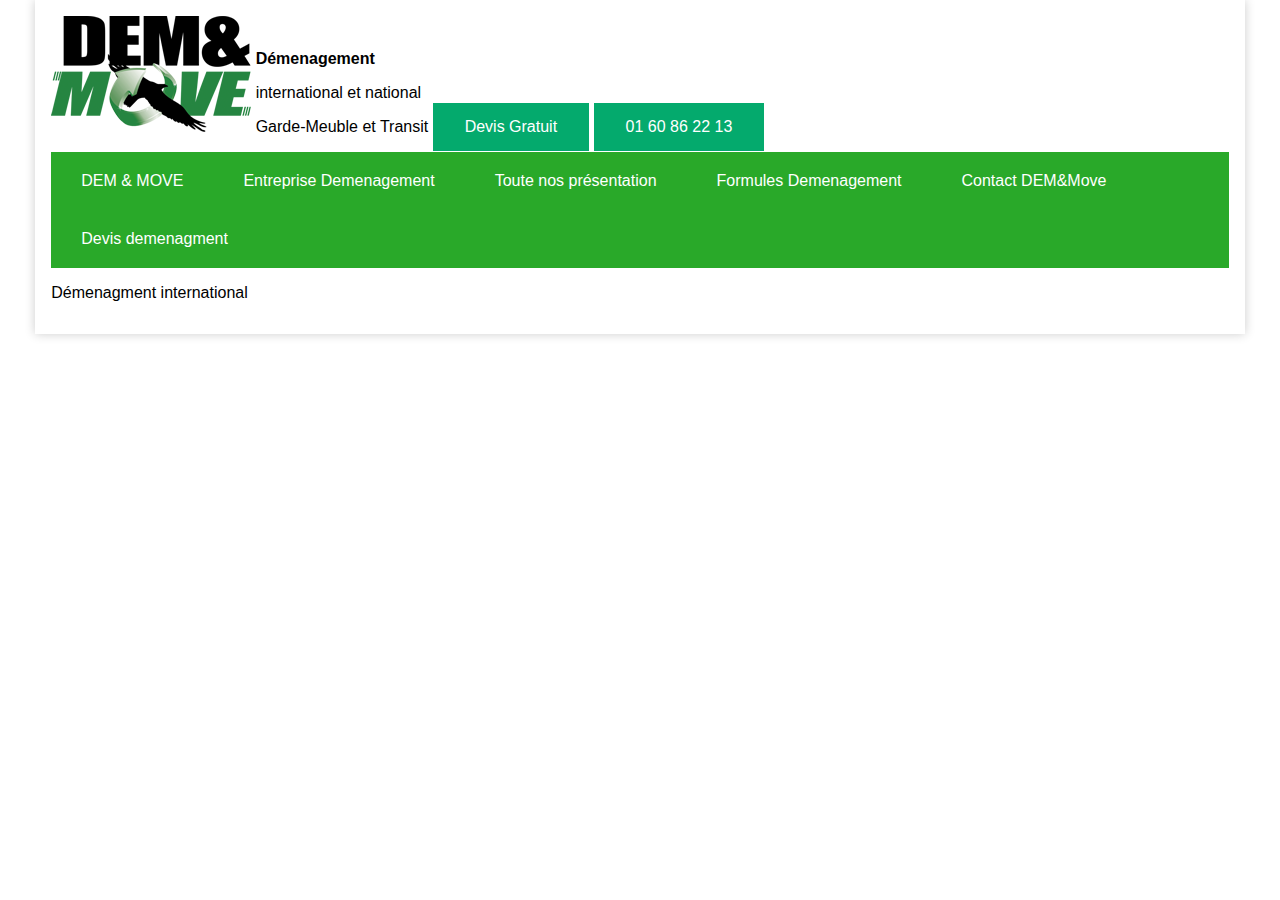
<file: Bhinternet.html>
<!DOCTYPE html>
<html>
<head>

	<meta charset="utf-8">
	<meta name="viewport" content="width=device-width, initial-scale=1">
	<link rel="stylesheet" type="text/css" href="BHInternet.css">
	<title> DEM & MOVE</title>
</head>
<header>
	<div class="d1"> 
	<img src="demmove-logo-200.png"> 

	</div>
	<div class="d2">
		<b><p>Démenagement</p></b>
		<p>international et national</p>
		<p>Garde-Meuble et Transit</p>
	</div>
	<div class="d3">
		<button> Devis Gratuit</button>
		<button>01 60 86 22 13</button>
	</div>

</header>
<body>
	<nav>
		<label for="menu-mobile" class="menu-mobile">Menu</label>
		<input type="checkbox" id="menu-mobile" role="button">
		<ul>
			<li><a href="#">DEM & MOVE</a>
				<ul class="submenu">
				</ul>
			</li>
			<li><a href="#">Entreprise Demenagement</a>
				<ul class="submenu">
				</ul>
			</li>
			<li><a href="#">Toute nos présentation</a></li>
			
			<li><a href="#">Formules Demenagement</a></li>
			
			<li><a href="#">Contact DEM&Move</a>
				<ul class="submenu">

				</ul>
			</li>
				<li><a href="#">Devis demenagment</a>
				<ul class="submenu">

				</ul>
			</li>
		</ul>

	</nav>


	<p> Démenagment international</p>
		
</body>

<footer>


</footer>


</html>
</file>
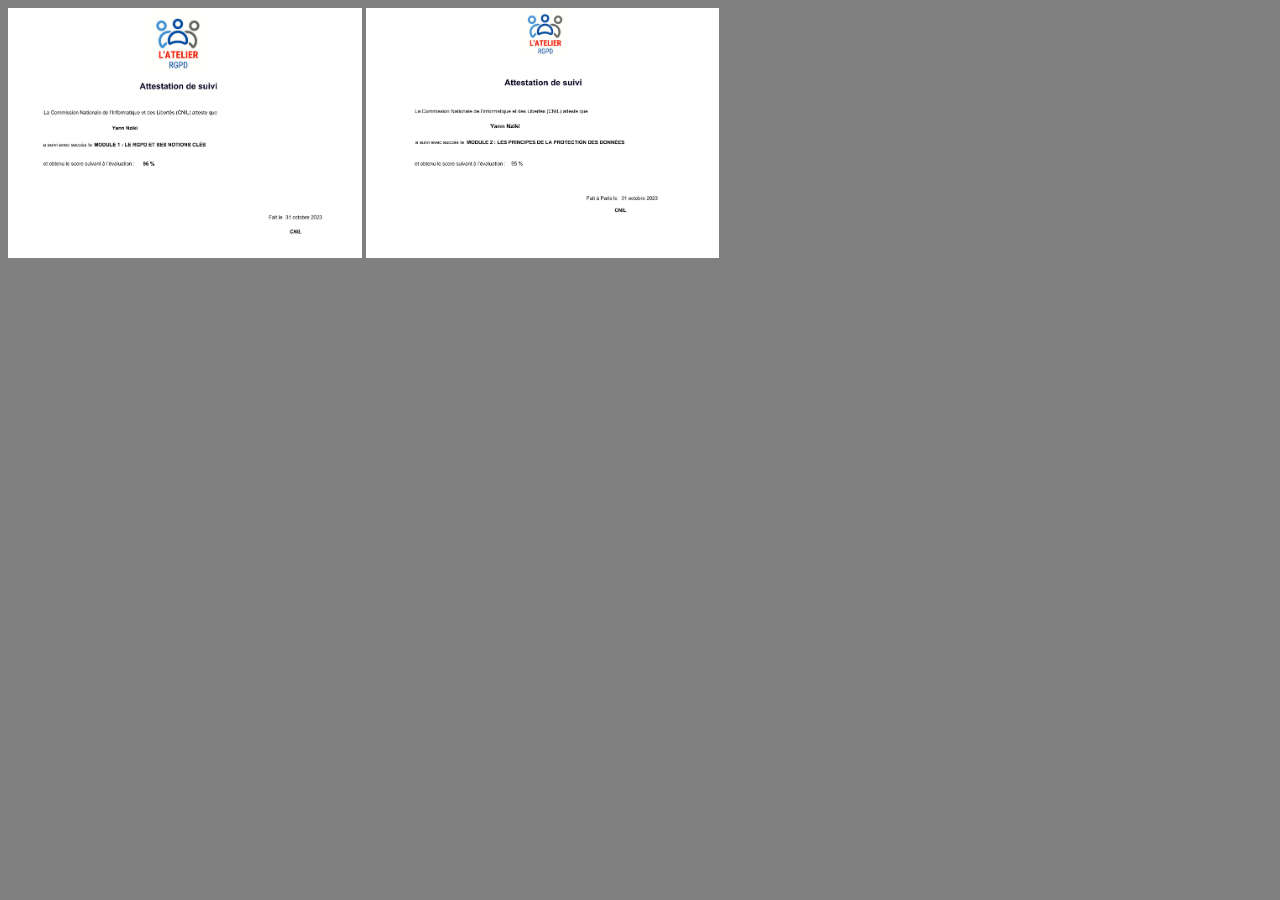
<file: certification.html>
<!DOCTYPE html>
<html>
<head>
	<meta charset="utf-8">
	<meta name="viewport" content="width=device-width, initial-scale=1">
	<title>Certification</title>
	
	<link rel="stylesheet" type="text/css" href="stylecertification.css">
</head>
<body>
	<img src="module1.jpg" style= "widt: 250px ; height:250px" alt="photo">
	<img src="module2.jpg" style= "widt: 250px ; height:250px" alt="photo">
</body>
</html>
</file>
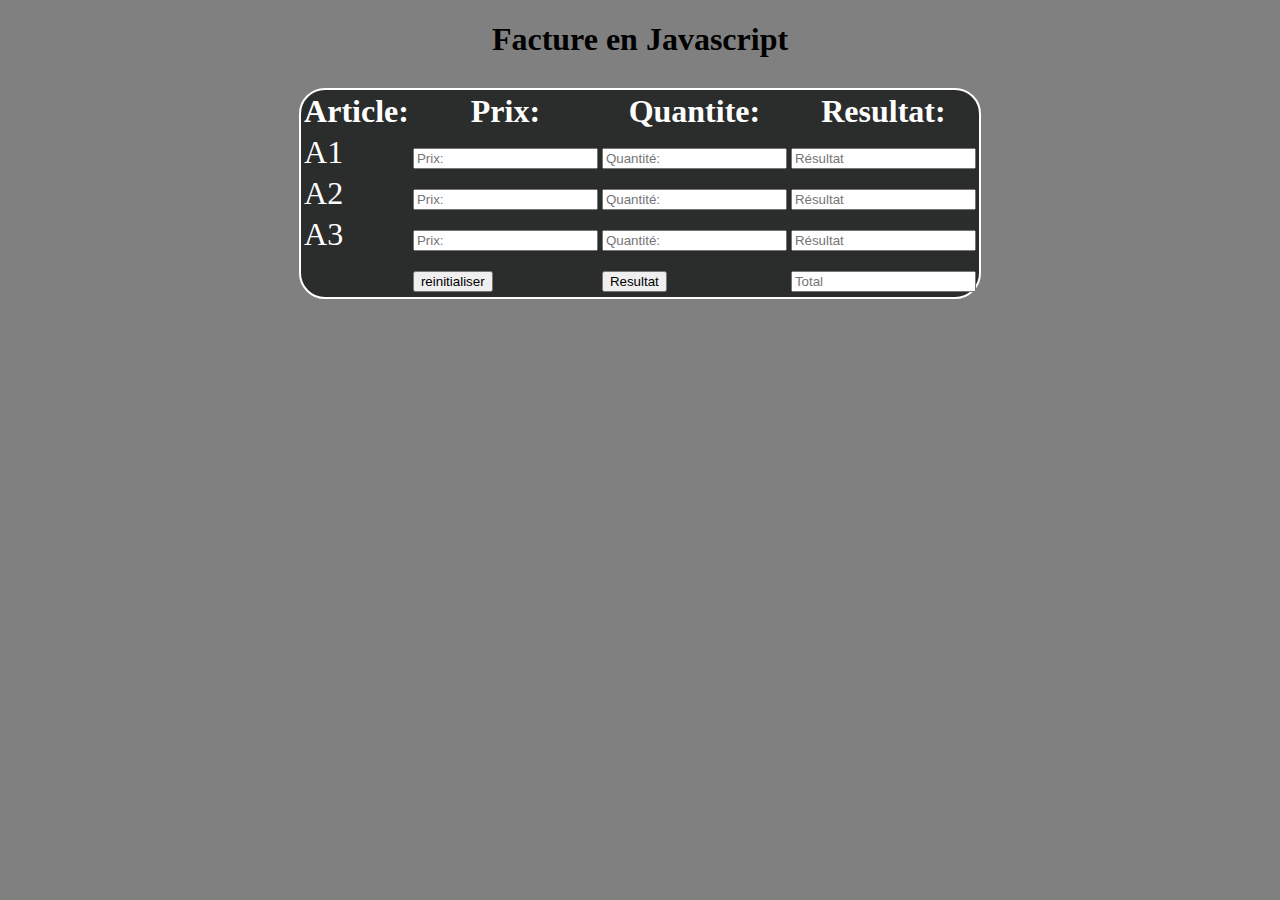
<file: facture.html>
<!DOCTYPE html>
<html lang="en">
    <head>
        <meta charset="UTF-8">
        <script src="facture.js"></script>
        <link rel="stylesheet" type="text/css" href="facture.css">
    </head>
    <body>
        <center>
            <h1>Facture en Javascript</h1>
            <table>
                <tr>
                    <th>Article:</th>
                    <th>Prix:</th>
                    <th>Quantite:</th>
                    <th>Resultat:</th>
                </tr>

                <tr>
                    <td>A1</td>
                    <td><input class="t" placeholder="Prix:" type="number" name="t1" id="t1"></td>
                    <td><input class="t" placeholder="Quantité:" type="number" name="t2" id="t2"></td>
                    <td><input class="t" placeholder="Résultat" type="number" name="t3" id="t3"></td>
               </tr>
              
                <tr>
                    <td>A2</td>
                    <td><input class="t" placeholder="Prix:" type="number" name="t4" id="t4"></td>
                    <td><input class="t" placeholder="Quantité:" type="number" name="t5" id="t5"></td>
                    <td><input class="t" placeholder="Résultat" type="number" name="t6" id="t6"></td>   
                </tr>

                <tr>
                    <td>A3</td>
                    <td><input class="t" placeholder="Prix:" type="number" name="t7" id="t7"></td>
                    <td><input class="t" placeholder="Quantité:" type="number" name="t8" id="t8"></td>
                    <td><input class="t" placeholder="Résultat" type="number" name="t9" id="t9"></td>   
                </tr>

                <tr>
                    <td></td>
                    <td><button onclick="reinitialiser()">reinitialiser</button></td>
                    <td><button onclick="resultat()">Resultat</button></td>
                    <td><input class="t" placeholder="Total" type="number" name="t10" id="t10"></td>  
                </tr>
            </table>
        </center>
    </body>


</html>
</file>
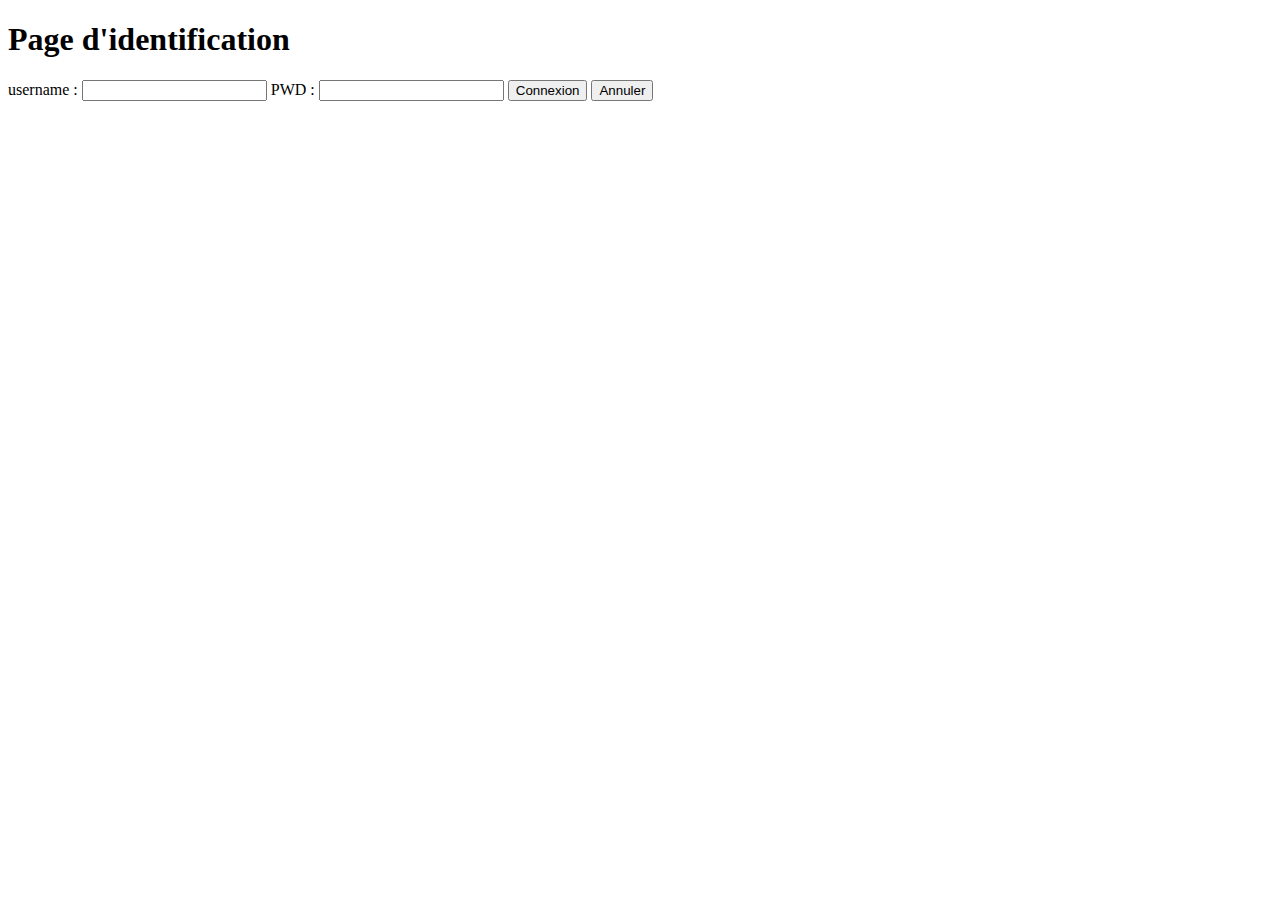
<file: id.html>
<!DOCTYPE html>
<html lang="en">
    <head>
        <meta charset="UTF-8">
        
    </head>
    <body>


        
            <h1>Page d'identification</h1>
            <div>
            username : <input type="text" name="t1" id="t1">
            PWD :  <input  type="passeword" name="t2" id="t2">
            <button onclick="connexion2()">Connexion</button>
            <button>Annuler</button>
            </div>

           
        <script>
            function connextion2(){
                var username = document.getElementById('t1').value;
                var passeword = document.getElementById('t2').value;
                if (username == "admin" && passeword == "admin") {}
                    else {
                        window.location.href = "ligne.html"
                    }
                
            }
        </script>
    </body>


</html>
</file>
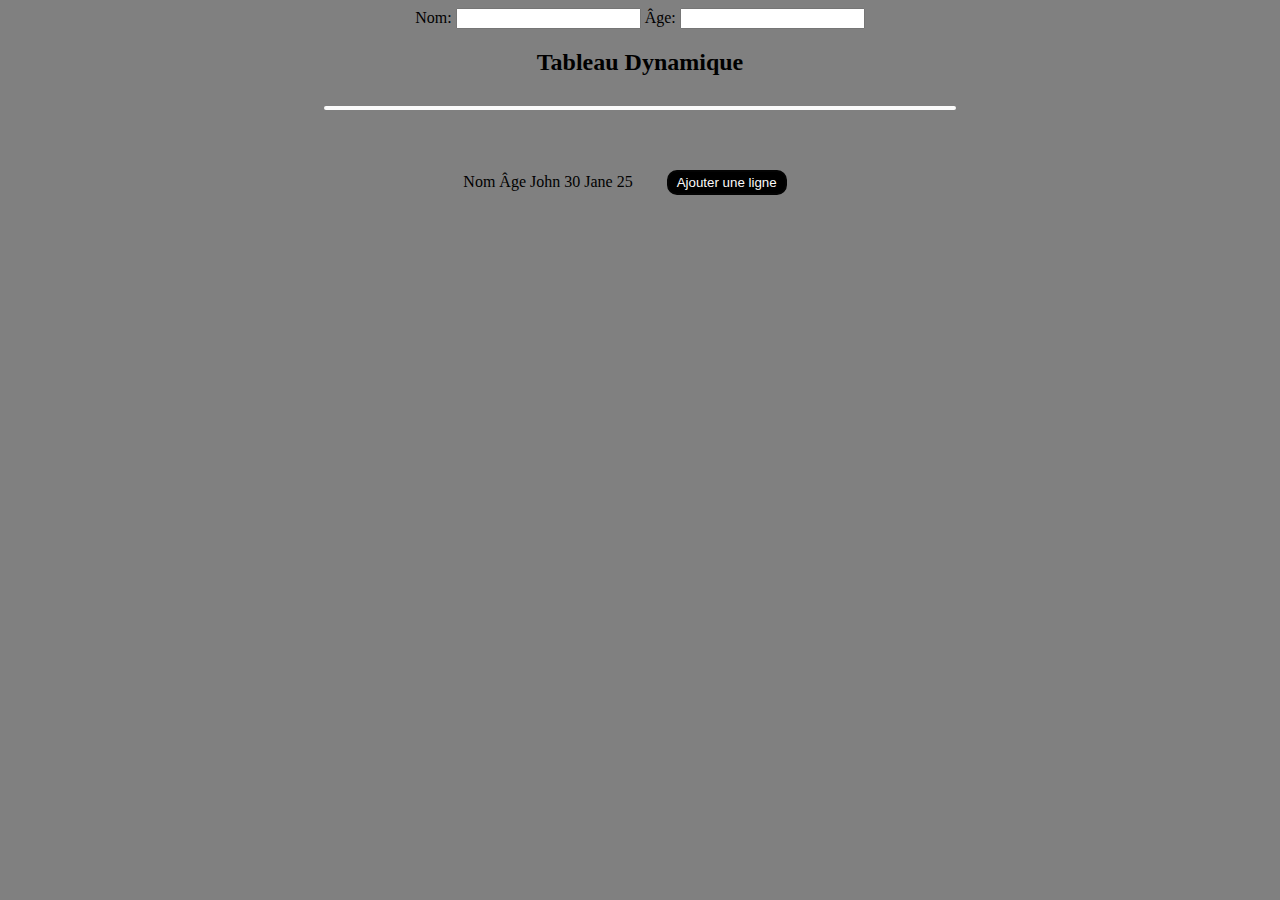
<file: ligne.html>
<!DOCTYPE html>
<html lang="en">
    <head>
        <link rel="stylesheet" type="text/css" href="ligne.css">
    </head>
    <body>
    <center>
        Nom: <input type="text" name="t1" id="t1">
        Âge: <input type="text" name="t2" id="t2">
        <h2>Tableau Dynamique</h2>
        <table id="myTable" bgcolor="white" border="2px solid" width="50%"></table>
        
            <tr>
                <td>Nom</td>
                <td>Âge</td>
            </tr>
            <tr>
                <td>John</td>
                <td>30</td>
            </tr>
            <tr>
                <td>Jane</td>
                <td>25</td>
            </tr>
        </table>

        <button onclick="ajouterLigne()">Ajouter une ligne</button>
           </center>
        <script>
            function ajouterLigne(){
                var a= document.getElementById("t1").value;
                var b= document.getElementById("t2").value;
                if (a=="" || b=="")
                    alert("un ou 2 champs vide");
                else if (( Number(b)<10) || (Number (b)>20))
                    {alert("l'age n'est pas valide");}
                else
                {
                    var table = document.getElementById("myTable");
                    var newRow = table.insertRow(-1);
                    var cell1 = newRow.insertCell(0);
                    var cell2 = newRow.insertCell(1);
                    cell1.innerHTML = document.getElementById("t1").value;
                    cell2.innerHTML = document.getElementById("t2").value;
                }
                
                
            }
            
        </script>
 
    </body>
</html>
</file>
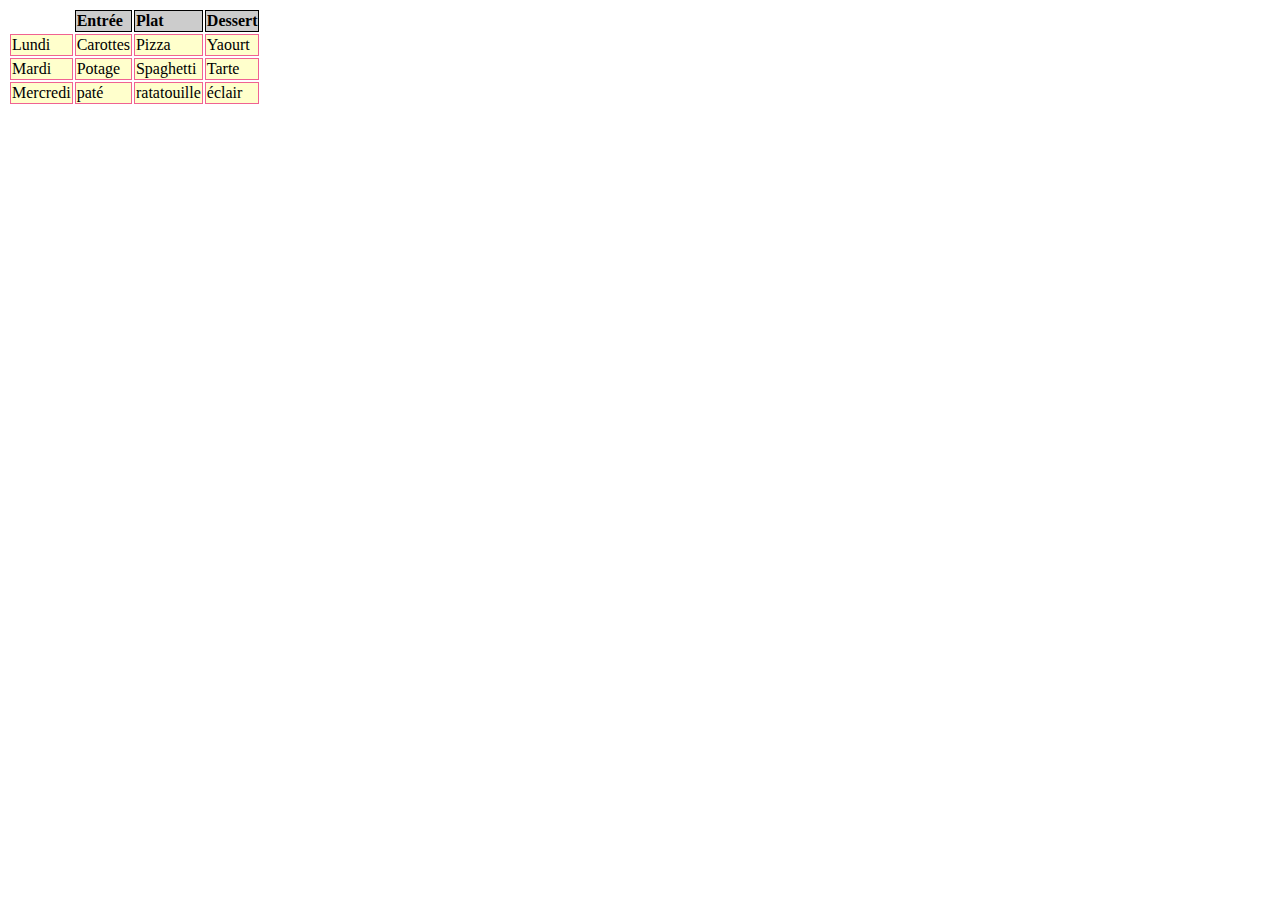
<file: menu.html>
<!DOCTYPE html>
<html lang="en">
    <head>
        <meta charset="UTF-8">
        <title></title>
        <style type="text/css">
            td.n1{
                background-color: #CCCCCC;
                border: 1px solid #000000;
                font-weight: bold; 
            }
            td.n2{
                border: 1px solid #F06292;
            }
            tr.n{
                background-color: #FFFFCC;
            }
        </style>

    </head>
    <body>
    <table>
        <tr>
            <td></td>
            <td class="n1">Entrée</td>
            <td class="n1">Plat</td>
            <td class="n1">Dessert</td>
        </tr>
        <tr class="n" onMouseOver="this.style.backgroundColor='#FF9999'" OnMouseOut="this.style.backgroundColor='#FFFFCC'">
        <td class="n2">Lundi</td>
        <td class="n2">Carottes</td>
        <td class="n2">Pizza</td>
        <td class="n2">Yaourt</td>
        </tr>
        <tr class="n" onMouseOver="this.style.backgroundColor='#FF9999'" OnMouseOut="this.style.backgroundColor='#FFFFCC'">
        <td class="n2">Mardi</td>
        <td class="n2">Potage</td>
        <td class="n2">Spaghetti</td>
        <td class="n2">Tarte</td>
        </tr>
        <tr class="n" onMouseover="this.style.backgroundColor='#FF9999'" OnMouseOut="this.style.backgroundColor='#FFFFCC'">
        <td class="n2">Mercredi</td>
        <td class="n2">paté</td>
        <td class="n2">ratatouille</td>
        <td class="n2">éclair</td>
        </tr>
    </table>
    </body>
    </html>
</file>
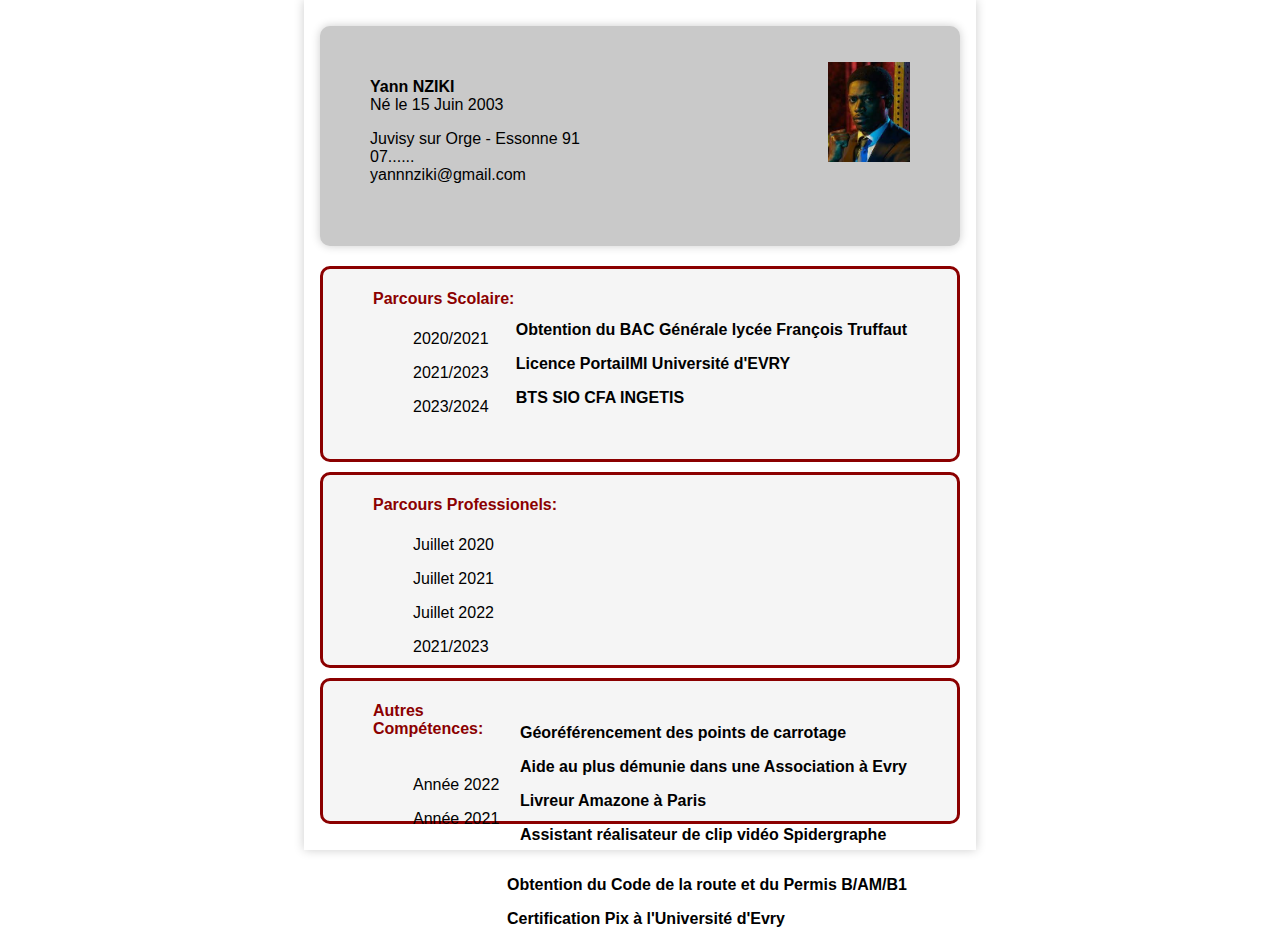
<file: mission2.html>
<!DOCTYPE html>
<html>
<head>
	<meta charset="utf-8">
	<meta name="viewport" content="width=device-width, initial-scale=1">
	<title>Réalisation d'un CV en HTML et CSS </title>
	<link rel="stylesheet" type="text/css" href="stylecv.css">
</head>
<body>
		<header>
		<div class="i2"><br/><br/>
			<img src="imagecv.jpg" style= "widt: 100px ; height:100px" alt="photo"></div>

		<div classe="i1"><br/><br/>
			<p><strong>Yann NZIKI</strong><br/>Né le 15 Juin 2003</p>
			<p>Juvisy sur Orge - Essonne 91<br/>
			07......<br/>yannnziki@gmail.com</p>
		</div>				
	</header>

<section>
		<div class="d1"><h4>Parcours Scolaire:</h4>
			  	<ol>2020/2021</ol>
				<ol>2021/2023</ol>
				<ol>2023/2024</ol>
		</div>
		<div class="i3"><br/><br/>
				<strong><p>Obtention du BAC Générale lycée François Truffaut<br/><p>Licence PortailMI Université d'EVRY<br/><p>BTS SIO CFA INGETIS</br></strong>
			</div>
	</section>
			
	<section>
		<div class="d1"><h4>Parcours Professionels:</h4>
			<ol>Juillet 2020</ol>
			<ol>Juillet 2021</ol>
			<ol>Juillet 2022</ol>
			<ol>2021/2023</ol>
		</div>
		<div class="i3"><br/><br/>
			<strong><p>Géoréférencement des points de carrotage <br/><p>Aide au plus démunie dans une Association à Evry<br/><p>Livreur Amazone à Paris</br><p>Assistant réalisateur de clip vidéo Spidergraphe</p></strong>		
			</div>
	</section>

	<section class="t1"><h4>Autres Compétences:</h4>
		<div class="d1">
			<ol>Année 2022</ol>
			<ol>Année 2021</ol>
		</div>
		<div class="i4">
			<strong><p>Obtention du Code de la route et du Permis B/AM/B1<br/>
			<p>Certification Pix à l'Université d'Evry<br/></p></strong>
		</div>
	</section>

</body>
</html>
</file>
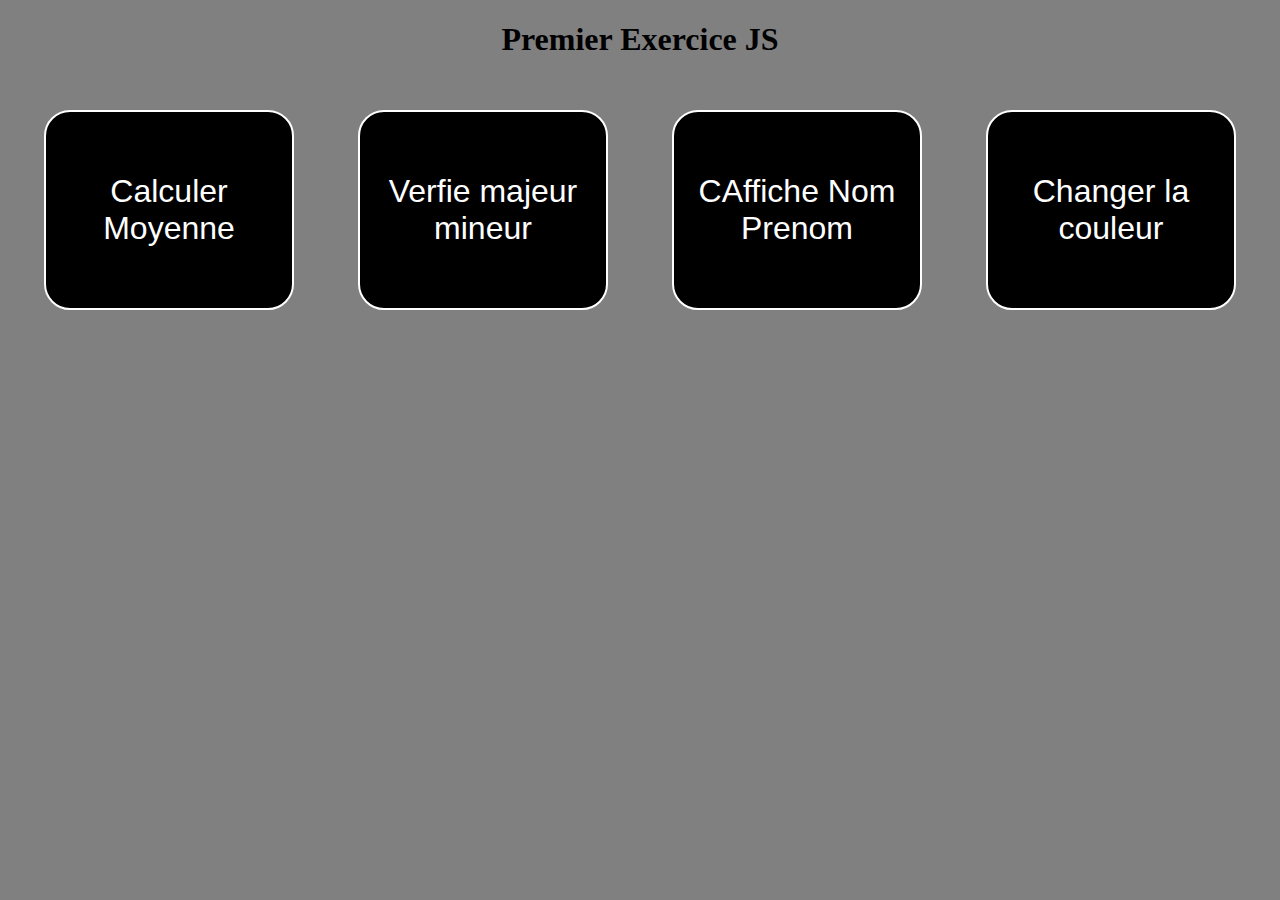
<file: tp6.html>
<!DOCTYPE html>
<html lang="en">
    <head>

        <script src="tp6.js"></script>
        <link rel="stylesheet" type="text/css" href="tp6.css">
    </head>
    <body>


        <center>
            <h1>Premier Exercice JS</h1>
            <button onclick="calcul_moyenne()">Calculer Moyenne</button>
            <button onclick="test_age()">Verfie majeur mineur</button>
            <button onclick="simple_affichage()">CAffiche Nom Prenom</button>
            <button onclick="test_couleur()">Changer la couleur</button>
        </center>
    </body>


</html>
</file>
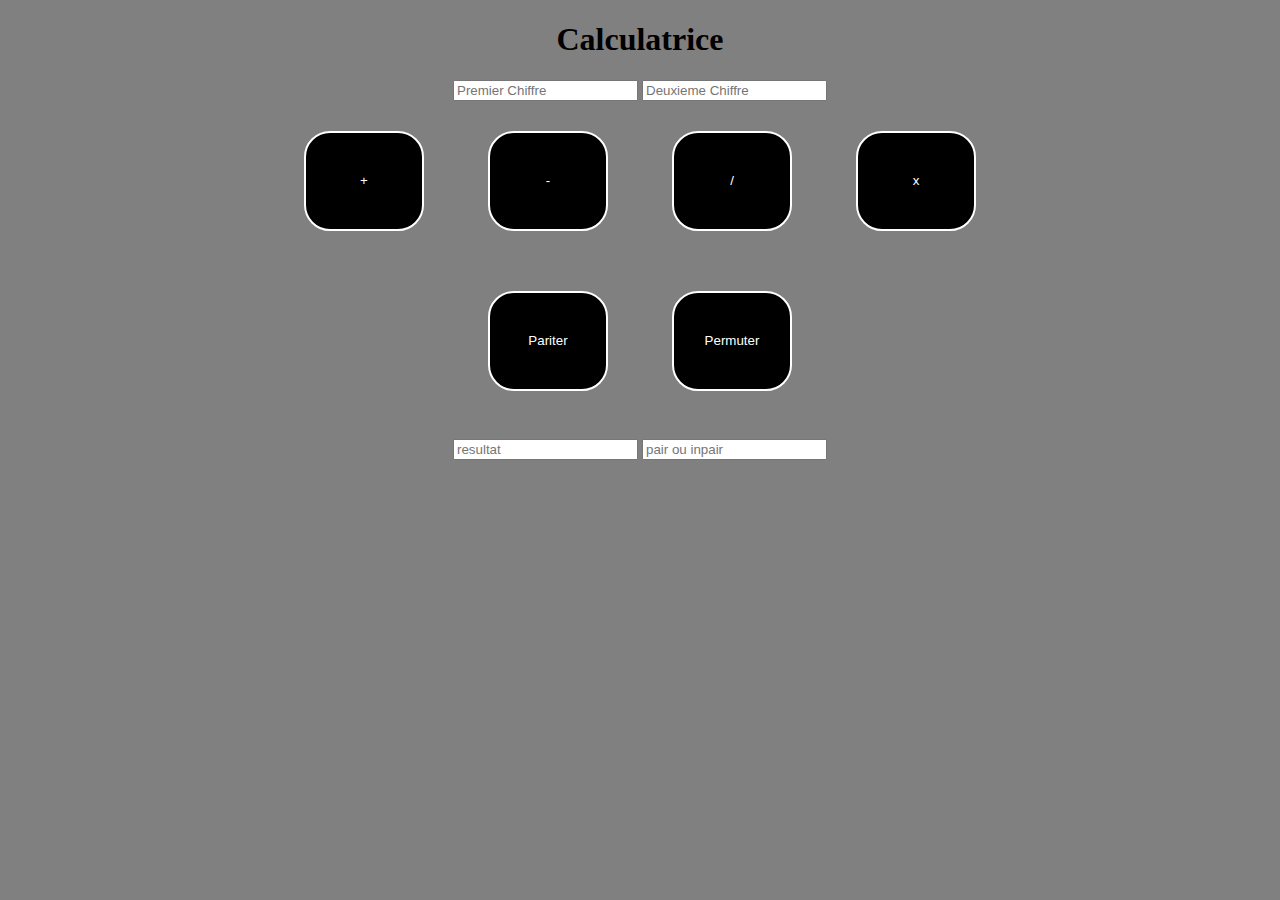
<file: tp7.html>
<!DOCTYPE html>
<html lang="en">
    <head>
        <meta charset="UTF-8">
        <script src="tp7.js"></script>
        <link rel="stylesheet" type="text/css" href="tp7.css">
    </head>
    <body>


        <center>
            <h1>Calculatrice</h1>
            <div>
                <input class="t" placeholder="Premier Chiffre" type="number" name="t1" id="t1">
                <input class="t" placeholder="Deuxieme Chiffre" type="number" name="t2" id="t2">
            </div>
            <div>
              <button onclick="addition()">+</button>
              <button onclick="soustraction()">-</button>
              <button onclick="division()">/</button>
              <button onclick="multiplication()">x</button>
              
            </div>
              
            <div>
              <button onclick="parite()">Pariter</button>
              <button onclick="permuter()">Permuter</button>
            </div>

            <div>
                <BR>
                    <input type ="number" placeholder="resultat" name="t3" id="t3">
                    <input type ="number" placeholder="pair ou inpair" name="t4" id="t4">
            </div>
        </center>
    </body>


</html>
</file>
<file: BHInternet.css>
body{
	font-family: Verdana, Calibri, sans-serif;
	margin: 0px;
	padding: 0px;
}

nav > ul{
	margin: 0px;
	padding: 0px;
}

nav li{
	list-style-type: none;
}

nav > ul > li{
	float: left;
}

.submenu{
	display: none;
}

nav input[type=checkbox]{
	display: none;
}

.menu-mobile{
	display: none;
}

nav{
	width: 100%;
	background-color: #049a04d9;
}

nav > ul > li{
	float: left;
	position: relative;
}

nav > ul::after{
	content: "";
	display: table;
	clear: both;
}

nav a{
	display: inline-block;
	text-decoration: none;
}

nav > ul > li > a{
	padding: 20px 30px;
	color: #FFF;
}

nav li:hover .submenu{
	display: inline-block;
	position: absolute;
	top: 100%;
	left: 0px;
	padding: 0px;
	z-index: 100000;
}

.submenu li{
	border-bottom:1px solid #CCC;
}

button{
    background-color: #04AA6D; /* Green */
    border: none;
    color: white;
    padding: 15px 32px;
    text-align: center;
    text-decoration: none;
    display: inline-block;
    font-size: 16px;
}


body{
	width: 92%;
	margin: 0 auto;
	box-shadow: 0 0 10px rgba(0,0,0,0.2);
	padding: 1em;
	font-family: Arial,sans-serif;
	border-color: white ;
	
}




div{
    display: inline-block;

}

.d3 button{
    margin-right: auto;
}
</file>
<file: stylecertification.css>
a{
	border-radius:50px;
	float:right;
}

body{
	background: grey;
}
</file>
<file: facture.css>
body{
    background-color: grey;

}

table{
    width: 200px;
    height: 150px;
    background-color: rgb(43, 44, 44);
    border: 2px solid white;
    border-radius: 26px;
    color: white;
    font-size: 2em;
    margin: 30px;
    transition: 0.2s;

}

button:hover {
    background-color: white;
    border: 2px solid black;
    color: black;
    transition: 150ms;
}
</file>
<file: ligne.css>
body{
    background-color: grey;

}

button {
    width: 120px;
    height: 25px;
    background-color: black;
    border: 2px solid rgb(4, 4, 4);
    border-radius: 10px;
    color: rgb(251, 249, 249);
    font-size: 1,5em;
    margin: 30px;
    transition: 0.2s;

}

table {
    background-color: rgb(254, 249, 249);
    border: 2px solid rgb(251, 251, 251);
    border-radius: 10px;
    color: rgb(7, 7, 7);
    font-size: 1,5em;
    margin: 30px;
    transition: 0.2s;

}

button:hover {
    background-color: rgba(255, 255, 255, 0.149);
    border: 2px solid black;
    color: black;
    transition: 150ms;
}






tr {
    background-color: black;
    border: 2px solid white;
    border-radius: 26px;
    color: white;
    font-size: 1,5em;
    margin: 30px;
    transition: 0.2s;

}
</file>
<file: stylecv.css>
body{
	width: 50%;
	margin: 0 auto;
	box-shadow: 0 0 10px rgba(0,0,0,0.2);
	padding: 1em;
	font-family: Arial,sans-serif;
	border-color: white ;
	
}

header{
	padding: 0px 50px 20px;
	border: silver ;
	margin-block: 10px 20px;
	border-color: darkred;
	background-color:#C9C9C9;
	border-radius: 10px;
	height: 200px;
	box-shadow: 0 0 10px rgba(0,0,0,0.2);

}

section{
	padding: 0px 50px 20px;
	border: solid;
	height: 170px;
	margin-bottom: 10px;
	background-color: whitesmoke;
	border-radius: 10px;
	flex-basis: auto;
	border-color: darkred;
}


.d1  {
	float:left ;
}


.i3 {
	float:right ;

}

.i2{
	float: right;

}


.i1{
	float: left;
	
}

h4{
	color: darkred;
}


.photo{
	border-radius:50px;
	float:right;
}

.i4{

float:right;
}

.t1{
	padding: 0px 50px 20px;
	border: solid  ;
	border-color: darkred;
	height: 120px;
	margin-bottom: 10px;
	background-color: whitesmoke;
	border-radius: 10px;
	flex-basis: auto;
	
}
</file>
<file: tp6.css>
body{
    background-color: grey;

}

button{
    width: 250px;
    height: 200px;
    background-color: black;
    border: 2px solid white;
    border-radius: 26px;
    color: white;
    font-size: 2em;
    margin: 30px;
    transition: 0.2s;

}

button:hover {
    background-color: white;
    border: 2px solid black;
    color: black;
    transition: 150ms;
}
</file>
<file: tp7.css>
body{
    background-color: grey;

}

button{
    width: 120px;
    height: 100px;
    background-color: black;
    border: 2px solid white;
    border-radius: 26px;
    color: white;
    font-size: 1,5em;
    margin: 30px;
    transition: 0.2s;

}

button:hover {
    background-color: white;
    border: 2px solid black;
    color: black;
    transition: 150ms;
}


td {
    background-color: black;
    border: 2px solid white;
    border-radius: 26px;
    color: white;
    font-size: 1,5em;
    margin: 30px;
    transition: 0.2s;

}
</file>
